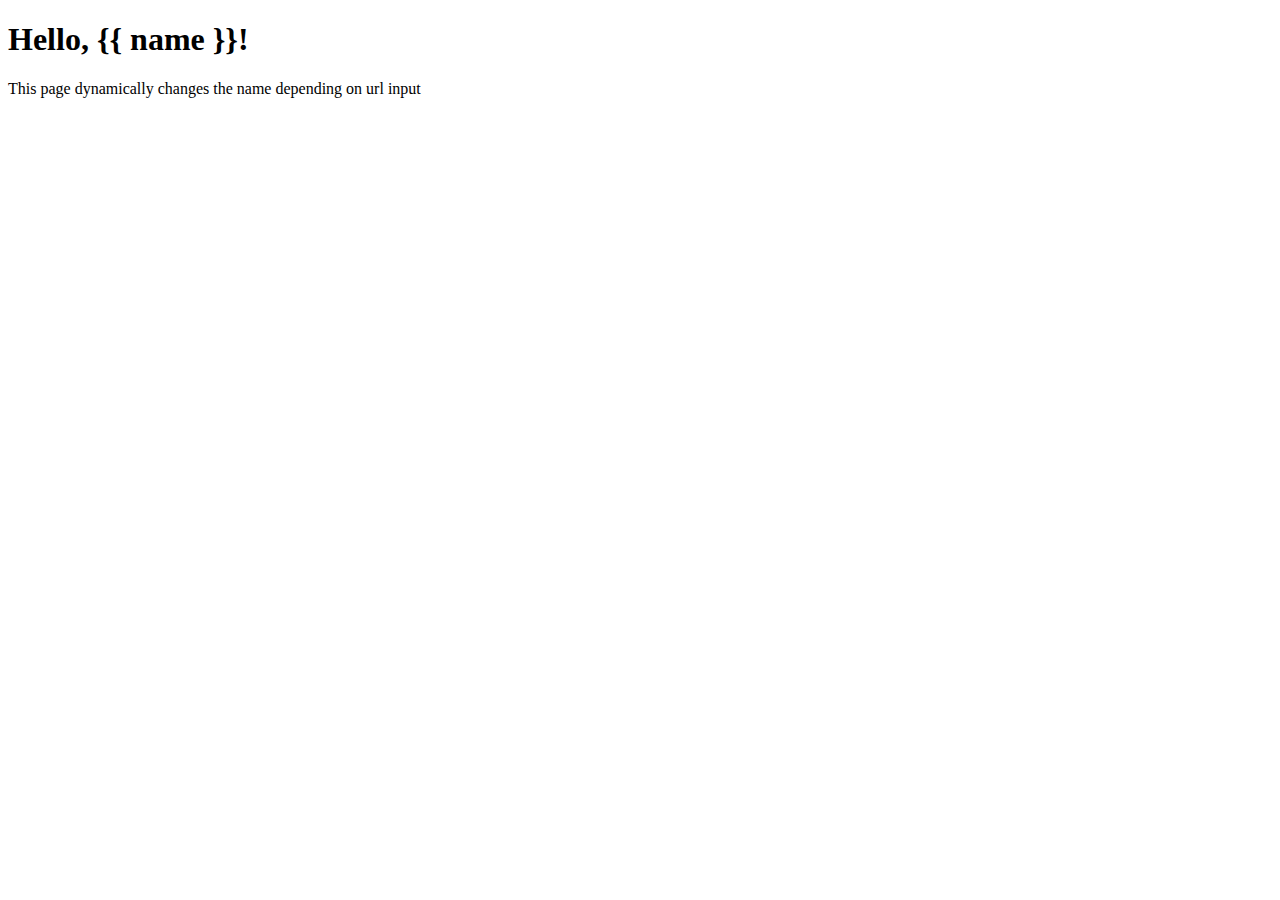
<file: hello/templates/hello/greet.html>
<!DOCTYPE html>
<html lang="en">
    <head>
    <title>Hello</title>
    </head>

    <body>
        <h1> Hello, {{ name }}! </h1>
        <p>This page dynamically changes the name depending on url input</p>
    </body>
</html>
</file>
